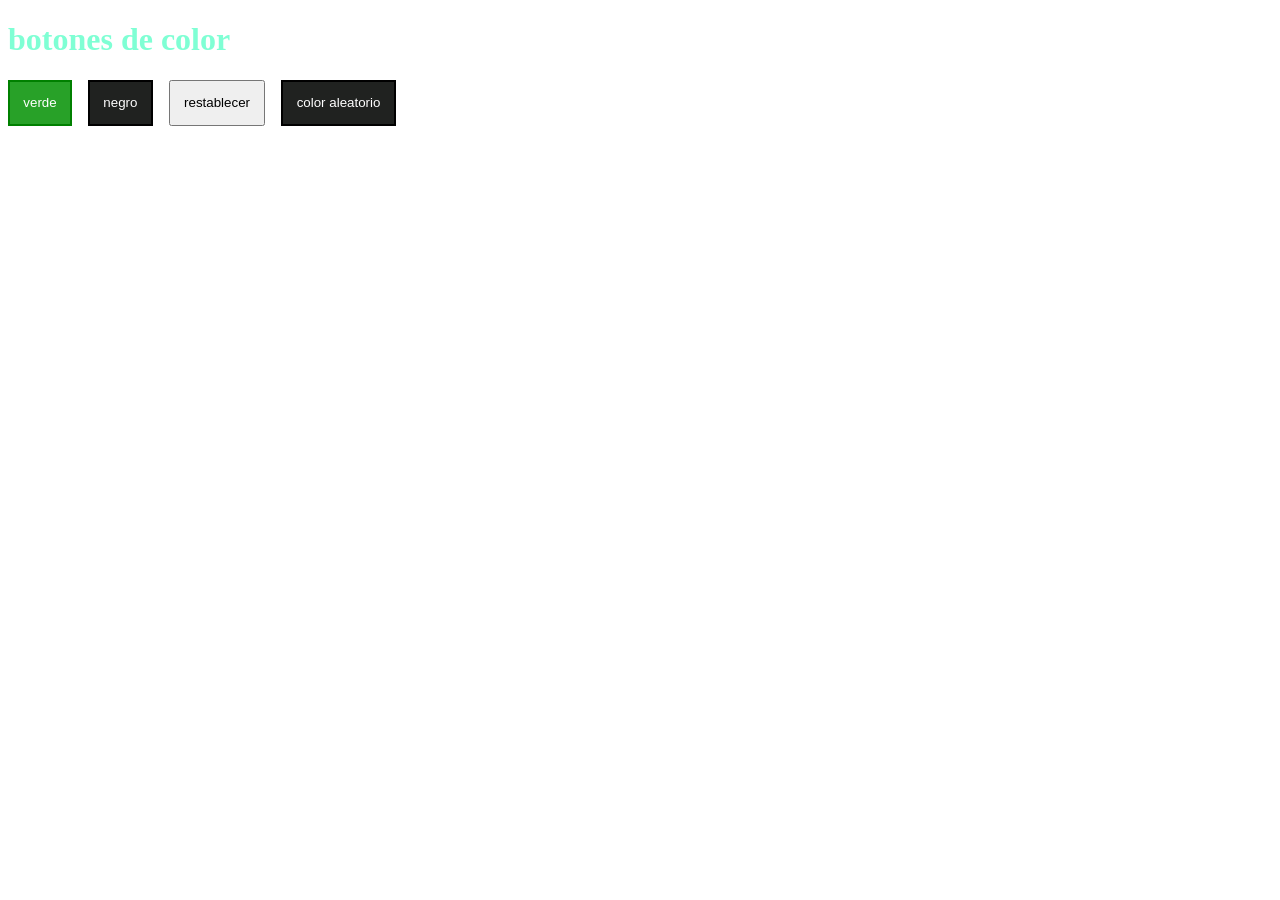
<file: exercises/alert-color/index.html>
<!DOCTYPE html>
<html lang="en">
	<head>
		<meta charset="UTF-8" />
		<meta name="viewport" content="width=device-width, initial-scale=1.0" />
		<title>cambiador de colores</title>
		<link rel="stylesheet" href="./public/css/style.css" />
		<!-- Acordarse que en el readme de la guia de sass hay que poner la ruta comppleta hasta llegar a nuestro archivo css -->
	</head>
	<body>
		<h1 class="h1">botones de color</h1>
		<section class="section">
			<button class="button--green button">verde</button>
			<button class="button--black button">negro</button>
			<button class="button--reset button">restablecer</button>
			<button class="button--random button">color aleatorio</button>
			<script src="index.js"></script>
		</section>
	</body>
</html>
</file>
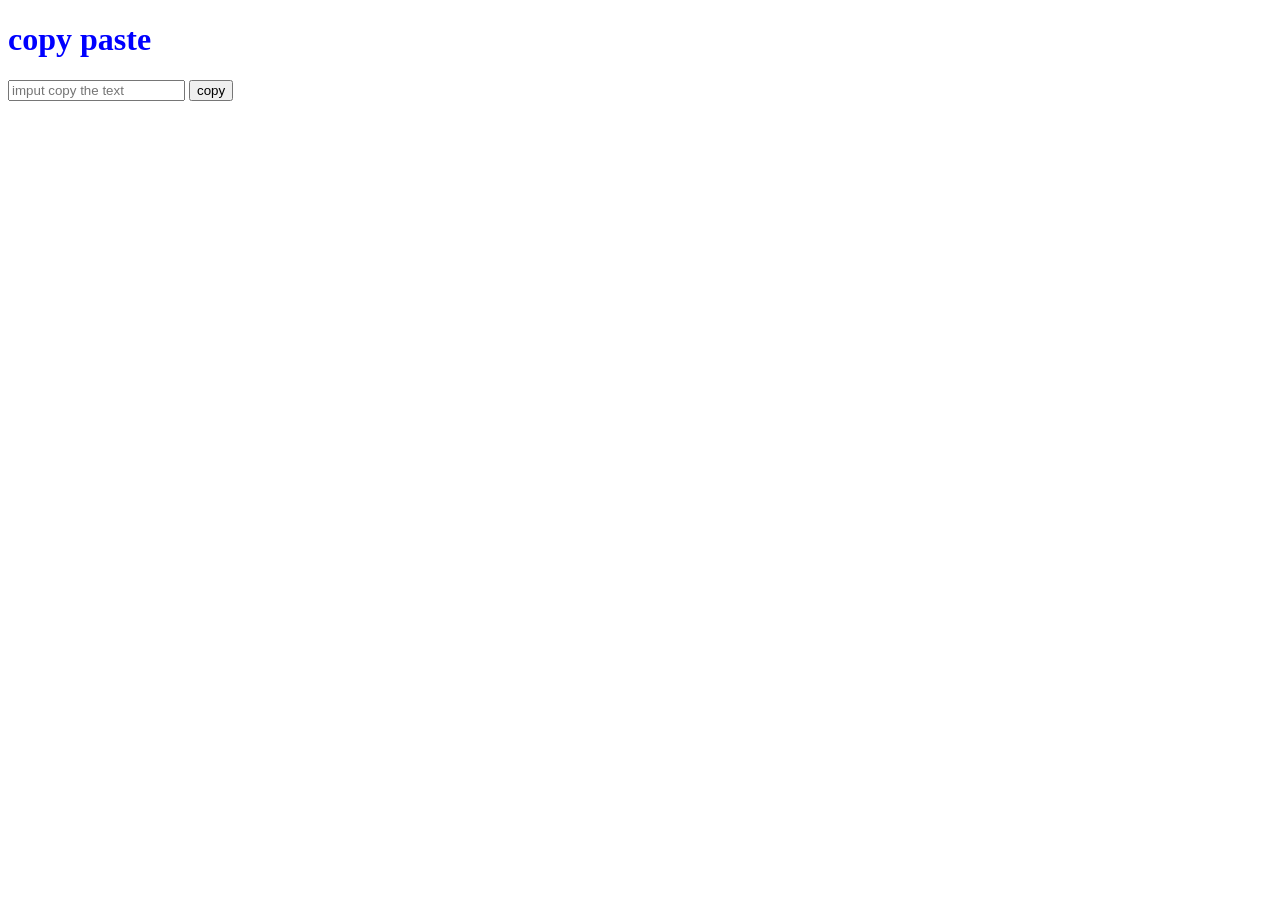
<file: exercises/button-copy-paste/index.html>
<!DOCTYPE html>
<html lang="en">
	<head>
		<meta charset="UTF-8" />
		<meta name="viewport" content="width=device-width, initial-scale=1.0" />
		<title>copy paste</title>
		<link rel="stylesheet" href="./public/index.css" />
	</head>
	<body>
		<h1 class="h1">copy paste</h1>
		<label class="label">
			<input
				class="label__input"
				type="text"
				placeholder="imput copy the text"
			/>
		</label>
		<button class="button">copy</button>
		<script src="./index.js"></script>
	</body>
</html>
</file>
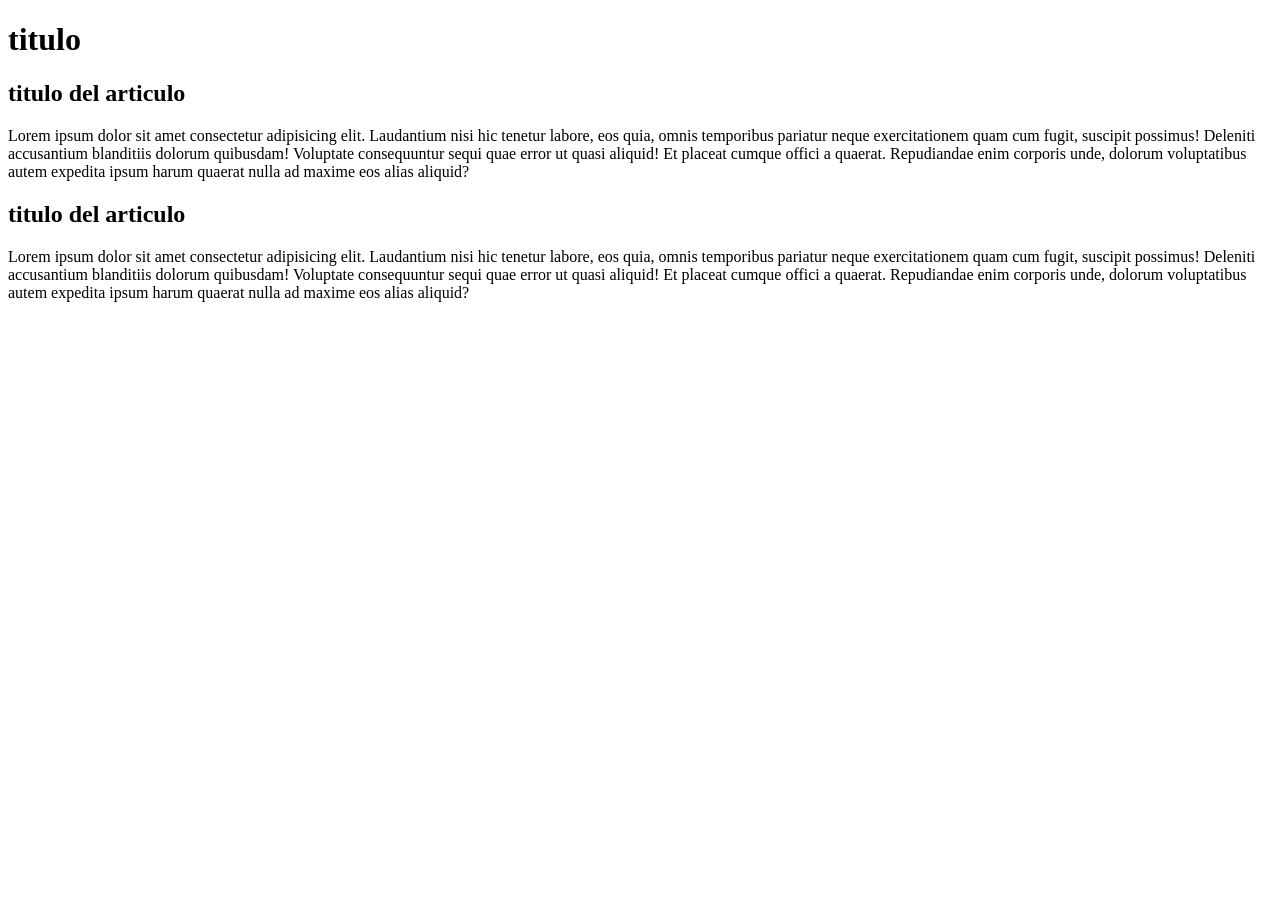
<file: basic/dom/src/index.html>
<!DOCTYPE html>
<html lang="en">
	<head>
		<meta charset="UTF-8" />
		<meta name="viewport" content="width=device-width, initial-scale=1.0" />
		<title>Usando el DOM</title>
		<link rel="stylesheet" href="./dom.js" />
	</head>
	<body>
		<h1 id="dom">titulo</h1>
		<section>
			<article>
				<h2>titulo del articulo</h2>
				<p class="section__paragraf">
					Lorem ipsum dolor sit amet consectetur adipisicing elit. Laudantium
					nisi hic tenetur labore, eos quia, omnis temporibus pariatur neque
					exercitationem quam cum fugit, suscipit possimus! Deleniti accusantium
					blanditiis dolorum quibusdam! Voluptate consequuntur sequi quae error
					ut quasi aliquid! Et placeat cumque offici a quaerat. Repudiandae enim
					corporis unde, dolorum voluptatibus autem expedita ipsum harum quaerat
					nulla ad maxime eos alias aliquid?
				</p>
			</article>
		</section>

		<section>
			<article>
				<h2>titulo del articulo</h2>
				<p class="section__paragraf">
					Lorem ipsum dolor sit amet consectetur adipisicing elit. Laudantium
					nisi hic tenetur labore, eos quia, omnis temporibus pariatur neque
					exercitationem quam cum fugit, suscipit possimus! Deleniti accusantium
					blanditiis dolorum quibusdam! Voluptate consequuntur sequi quae error
					ut quasi aliquid! Et placeat cumque offici a quaerat. Repudiandae enim
					corporis unde, dolorum voluptatibus autem expedita ipsum harum quaerat
					nulla ad maxime eos alias aliquid?
				</p>
			</article>
		</section>
		<script src="./dom.js"></script>
	</body>
</html>
</file>
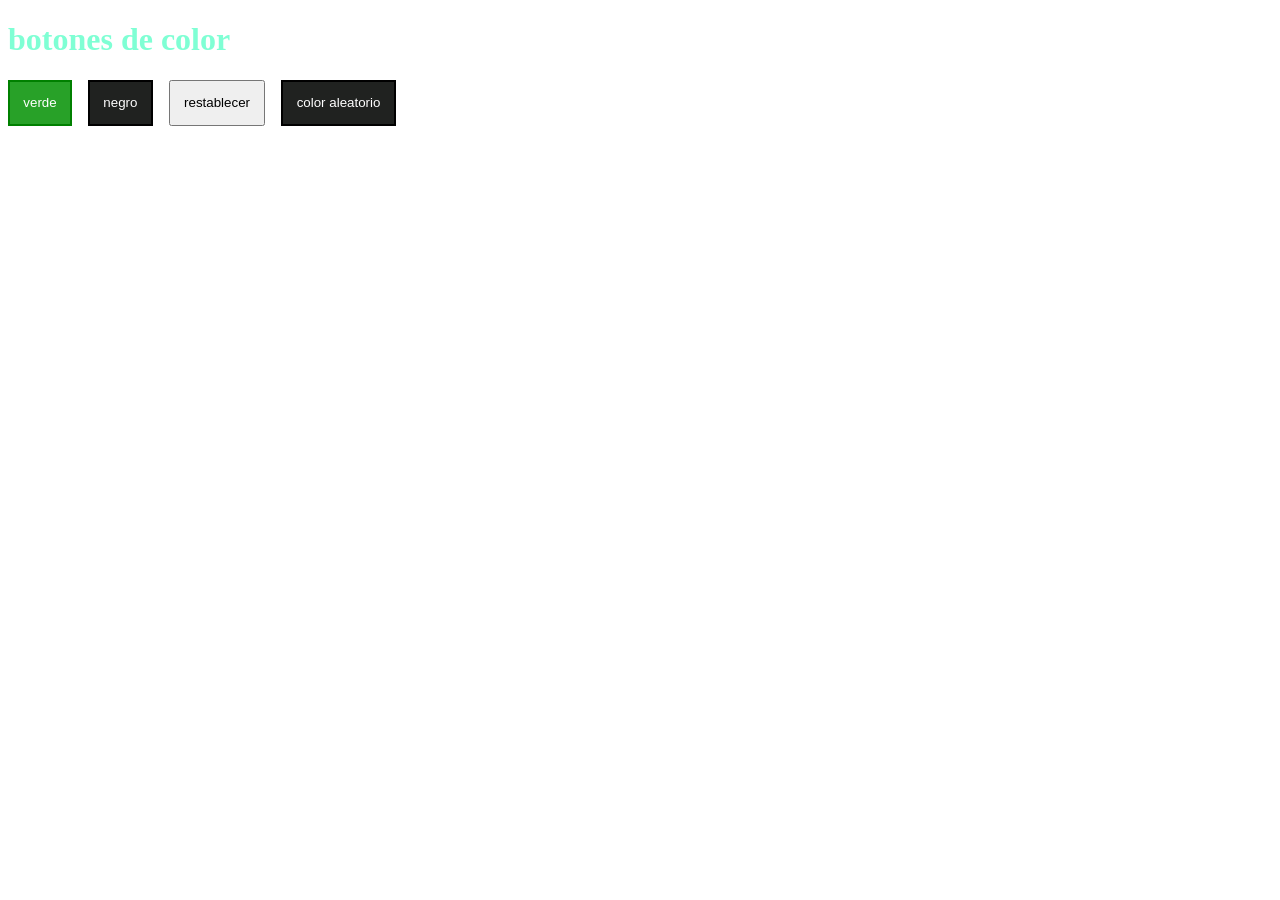
<file: exercises/alert-color/src/index.html>
<!DOCTYPE html>
<html lang="en">
	<head>
		<meta charset="UTF-8" />
		<meta name="viewport" content="width=device-width, initial-scale=1.0" />
		<title>cambiador de colores</title>
		<link rel="stylesheet" href="/exercises/alert-color/public/css/style.css" />
		<!-- Acordarse que en el readme de la guia de sass hay que poner la ruta comppleta hasta llegar a nuestro archivo css -->
	</head>
	<body>
		<h1 class="h1">botones de color</h1>
		<section class="section">
			<button class="button--green button">verde</button>
			<button class="button--black button">negro</button>
			<button class="button--reset button">restablecer</button>
			<button class="button--random button">color aleatorio</button>
			<script src="./index.js"></script>
		</section>
	</body>
</html>
</file>
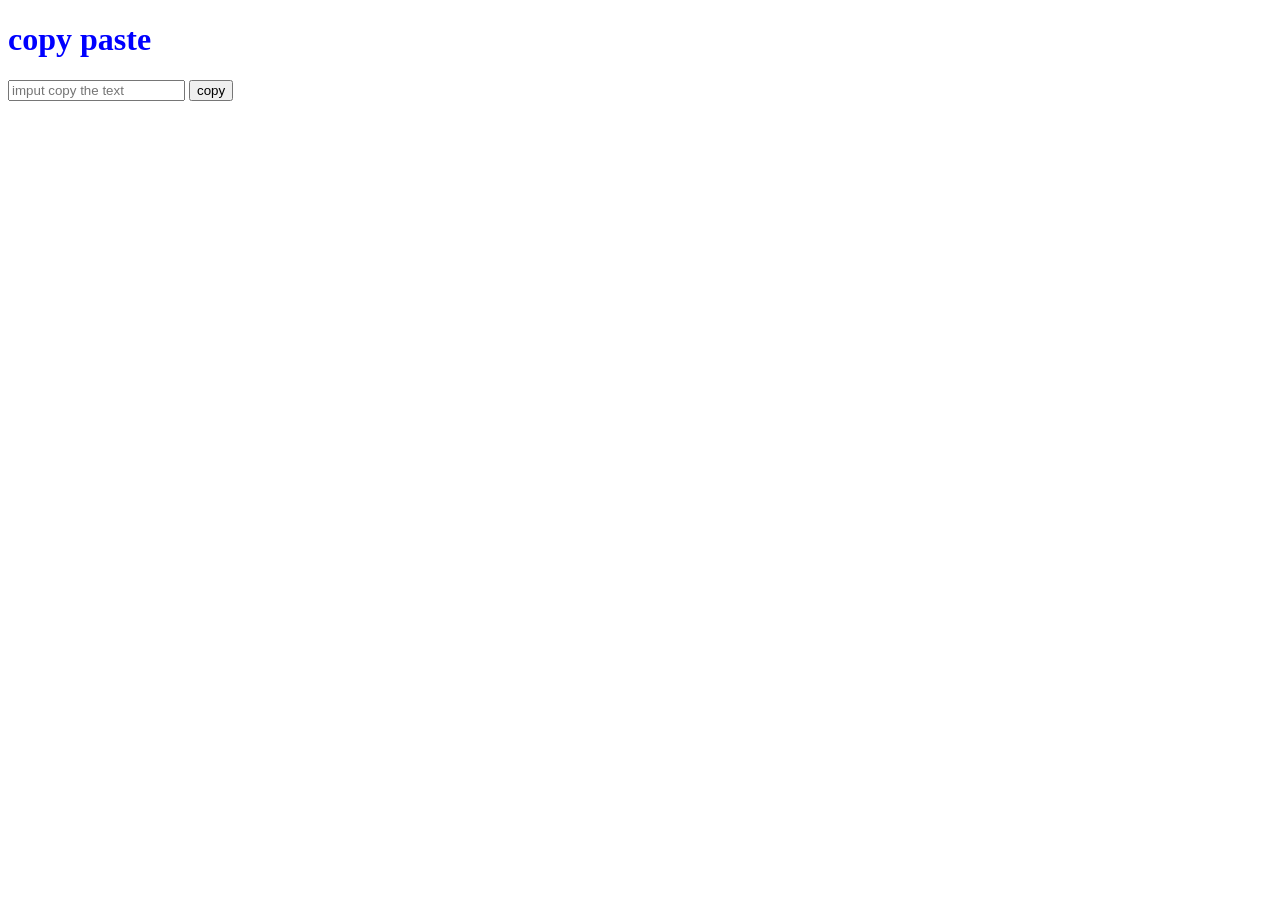
<file: exercises/button-copy-paste/src/index.html>
<!DOCTYPE html>
<html lang="en">
	<head>
		<meta charset="UTF-8" />
		<meta name="viewport" content="width=device-width, initial-scale=1.0" />
		<title>copy paste</title>
		<link
			rel="stylesheet"
			href="/exercises/button-copy-paste/public/css/index.css"
		/>
	</head>
	<body>
		<h1 class="h1">copy paste</h1>
		<label class="label">
			<input
				class="label__input"
				type="text"
				placeholder="imput copy the text"
			/>
		</label>
		<button class="button">copy</button>
		<script src="./index.js"></script>
	</body>
</html>
</file>
<file: exercises/alert-color/public/css/style.css>
.h1 {
  color: aquamarine;
}

.section {
  display: flex;
  gap: 1em;
}
.section .button {
  padding: 1em;
  color: white;
  cursor: pointer;
}
.section .button--green {
  border: solid 2px green;
  background-color: rgb(40, 161, 40);
}
.section .button--black {
  border: solid 2px black;
  background-color: rgb(32, 34, 32);
}
.section .button--reset {
  color: black;
}
.section .button--random {
  border: solid 2px black;
  background-color: rgb(32, 34, 32);
}

/*# sourceMappingURL=style.css.map */
</file>
<file: exercises/button-copy-paste/public/index.css>
h1 {
  color: blue;
}

/*# sourceMappingURL=index.css.map */
</file>
<file: exercises/button-copy-paste/public/css/index.css>
h1 {
  color: blue;
}

/*# sourceMappingURL=index.css.map */
</file>
